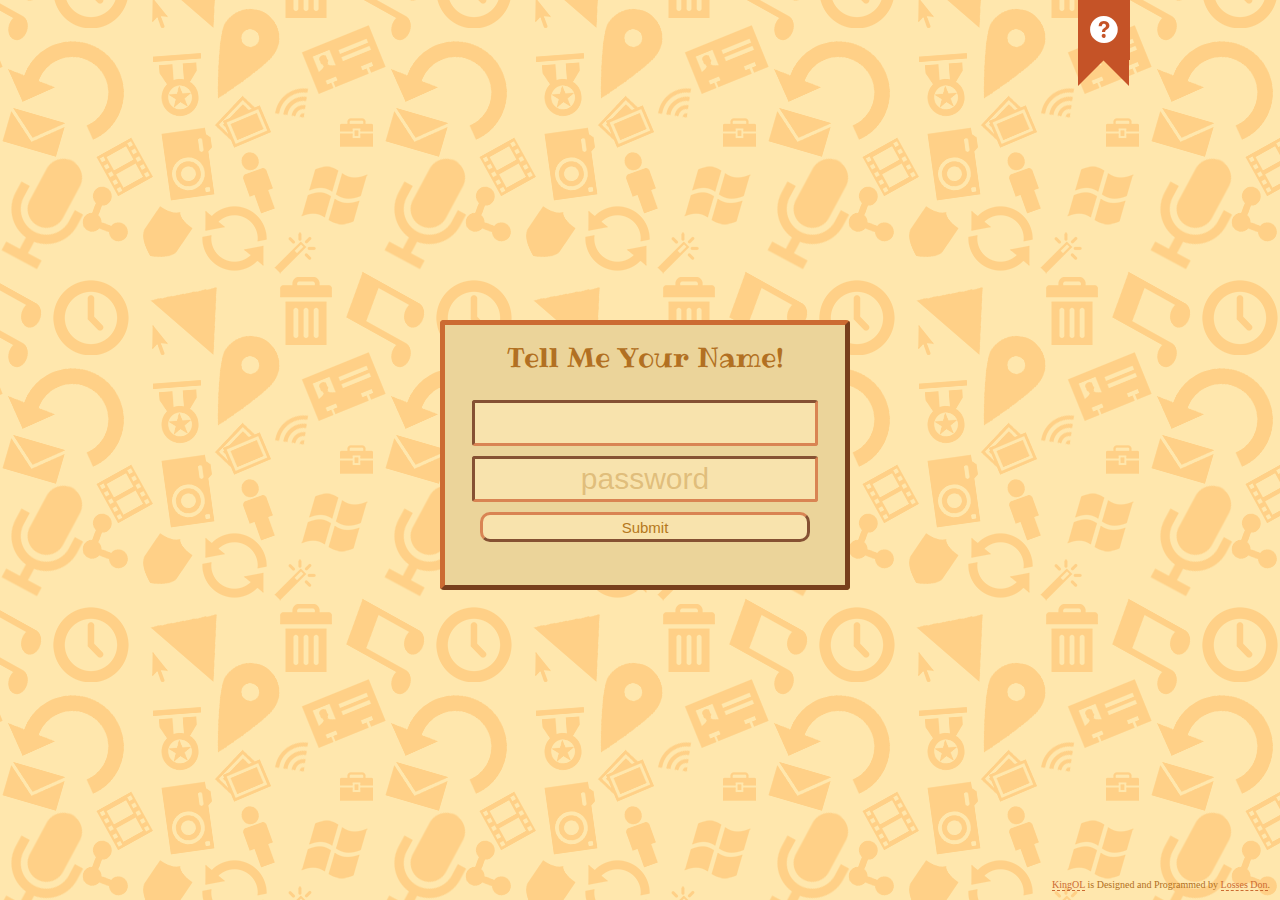
<file: index.html>
<!DOCTYPE html>
<head>
    <meta charset="utf-8" />
    <link type="text/css" rel="stylesheet" href="./style.css" />
    <script type="text/javascript" src="./js/jquery-1.11.0.min.js"></script>
    <script type="text/javascript" src="./js/jquery.form.min.js"></script>
    <script type="text/javascript" src="./js/video_player.js"></script>
    <script type="text/javascript" src="./js/index_load.js"></script>
    <title>King Online</title>
</head>
<body>
    <header>
        <div id="header_flag" onclick='play_video();'>
            <div id="header_inf" class="icon"></div>
            <div id="header_lft"></div>
            <div id="header_rht"></div>
        </div>
        <div id="header_plr">
            <video src="https://storage.live.com/items/48B3ECBB08E1CFB!1829?filename=shame_play.ogg" controls="controls" ondblclick='exit_video();' id='plr'>
                您正在使用错误的浏览器。
            </video>
        </div>
    </header>
    <div id="index_body">
        <!--Codes to be filled by JS-->
        <div id="name_fill">
            <a id="body_title">Tell Me Your Name!</a>
            <form id="name_input_form" action="savename.php">
                <input name="slave" class="input"/>
                <input name="password" class="input input_hint" value="password"/>
                <input type="submit" class="submit_button" value="Submit"/>
            </form>
        </div>
        <div id="game_waiting">
            <div class="animate-spin icon" id="clock"></div>
            <a id="body_title">You Missed This Round!</a>
        </div>
        <div id="wait_players">
            <a id="body_title">Waiting for Other Players.</a>
            <ul id="body_list"></ul>
            <div class="animate-spin icon" id="clock"></div>
        </div>
        <div id="choose_card">
            <a id="body_title">Choose a Card!</a>
            <div id="body_cards"></div>
        </div>
        <div id="wait_result">
            <div class="animate-spin icon" id="clock"></div>
            <a id="body_title">Waiting for Others.</a>
        </div>
        <div id="result_king">
            <a id="body_title">You Are The King<br />Tell me the Order!</a>
            <form id="order" action="put_king_order.php">
                <input name="order" class="input" />
            </form>
        </div>
        <div id="result">
        </div>
    </div>
    <footer>
        <a href="https://github.com/Losses/KingOL">KingOL</a> is Designed and Programmed by <a href="open.qzworld.net">Losses Don</a>.
    </footer>
</body>
</file>
<file: style.css>
@font-face {
    font-family: 'Ribeye';
    font-style: normal;
    font-weight: 400;
    src: local('Ribeye'), local('Ribeye-Regular'), url('./fonts/Ribeye-Regular.ttf') format('woff');
}

@font-face {
    font-family: 'kol';
    src:url('./fonts/kol.ttf') format('truetype');
    font-weight: normal;
    font-style: normal;
}

.animate-spin {
    -moz-animation: spin 5s infinite linear;
    -webkit-animation: spin 5s infinite linear;
    animation: spin 5s infinite linear;
    display: inline-block;
}

@-moz-keyframes spin {
    0% {
        -moz-transform: rotate(0deg);
        -webkit-transform: rotate(0deg);
        transform: rotate(0deg);
    }

    100% {
        -moz-transform: rotate(359deg);
        -webkit-transform: rotate(359deg);
        transform: rotate(359deg);
    }
}

@-webkit-keyframes spin {
    0% {
        -webkit-transform: rotate(0deg);
    }

    100% {
        -webkit-transform: rotate(359deg);
    }
}

@keyframes spin {
    0% {
        transform: rotate(0deg);
    }

    100% {
        transform: rotate(359deg);
    }
}

* {
    margin: 0;
    padding: 0;
}

body {
    background: url('images/background.png');
    font-family: "microsoft yahei";
}

ul {
    list-style: none;
}

.input {
    width: 330px;
    height: 30px;
    margin: 10px auto;
    padding: 5px;
    background: #f8e3ad;
    border: 3px inset #d98453;
    border-radius: 3px;
    font-size: 30px;
    color: #b57820;
    text-align: center;
    display:block;
}

.submit_button {
    width: 330px;
    height: 30px;
    margin: 10px auto;
    background: #f8e3ad;
    border: 3px outset #d98453;
    border-radius: 10px;
    font-size: 15px;
    color: #b57820;
    text-align: center;
    display:block;
}

.input_hint {
    color: rgba(181, 120, 32, 0.36);
}

.icon{
    font-family: 'kol';
    color:#b57820;
}

#clock{
    left:170px;
    margin:15px 0 0 0;
    font-size:70px;
    position:relative;
}

header{
    right:150px;
    position:fixed;
}

#header_flag{
    margin-top:-20px;
}

#header_inf {
    width:52px;
    height:80px;
    background: #c55327;
    color:white;
    font-size:30px;
    text-align:center;
    line-height:100px;
}

#header_lft,#header_rht{
    width:0;
    height:0;
    border-width:13px;
    border-style: solid;
    display:inline-block;
}

#header_lft{
    border-color:#c55327 transparent transparent #c55327;
}

#header_rht{
    border-color:#c55327 #c55327 transparent transparent;
    margin-left:-5px;
}

#header_plr video{
    width:350px;
    right:-90px;
    top:-220px;
    border: 5px outset #CC6B32;
    border-radius:5px;
    position:absolute;
    z-index:233;
}

#index_body {
    top: 50%;
    left: 50%;
    width: 400px;
    height: 150px;
    margin: -75px 0 0 -200px;
    background: #ebd49a;
    border: 5px outset #CC6B32;
    border-radius: 4px;
    position: absolute;
    z-index:-1;
}

#body_list{
    height:335px;
    width:300px;
    margin: 0 auto;
    overflow-y:auto;
    overflow-x:hidden;
    display:block;
}

#body_list li{
    border-bottom:dashed #e5b166 1px;
    color:#b57820;
    text-align:center;
}

#body_cards{
    margin:0 15px;
}

.card {
    width: 50px;
    height: 50px;
    border: 3px outset #d98453;
    border-radius: 10px;
    background: #f8e3ad url('images/mushroom.png');
    background-size:40px 40px;
    background-position:center;
}

#body_title {
    color:#b27022;
    text-align: center;
    font-family:Ribeye;
    font-size: 27px;
    line-height: 65px;
    display: block;
}

#name_fill,#game_waiting,#wait_players,
#choose_card,#wait_result,#result_king,#result{
    display: none;
}

#wait_icon{
    display:block;
    margin:0 auto;
}

#body_list li:first-child .result_num{
    font-family: 'kol';
}

.result_num{
    color:#ce9036;
}

#result_order{
    height:40px;
    color:#ebd49a;
    font-size:12px;
    text-align:center;
    vertical-align: middle;
    background:#b4833e;
}

footer{
    right:10px;
    bottom:10px;
    color:#b27022;
    font-size:10px;
    position:absolute;
    display:block;
}

footer a:link,footer a:visited{
    color:#CC6B32;
    text-decoration: none;
    border-bottom:dashed 1px #CC6B32;
}
</file>
